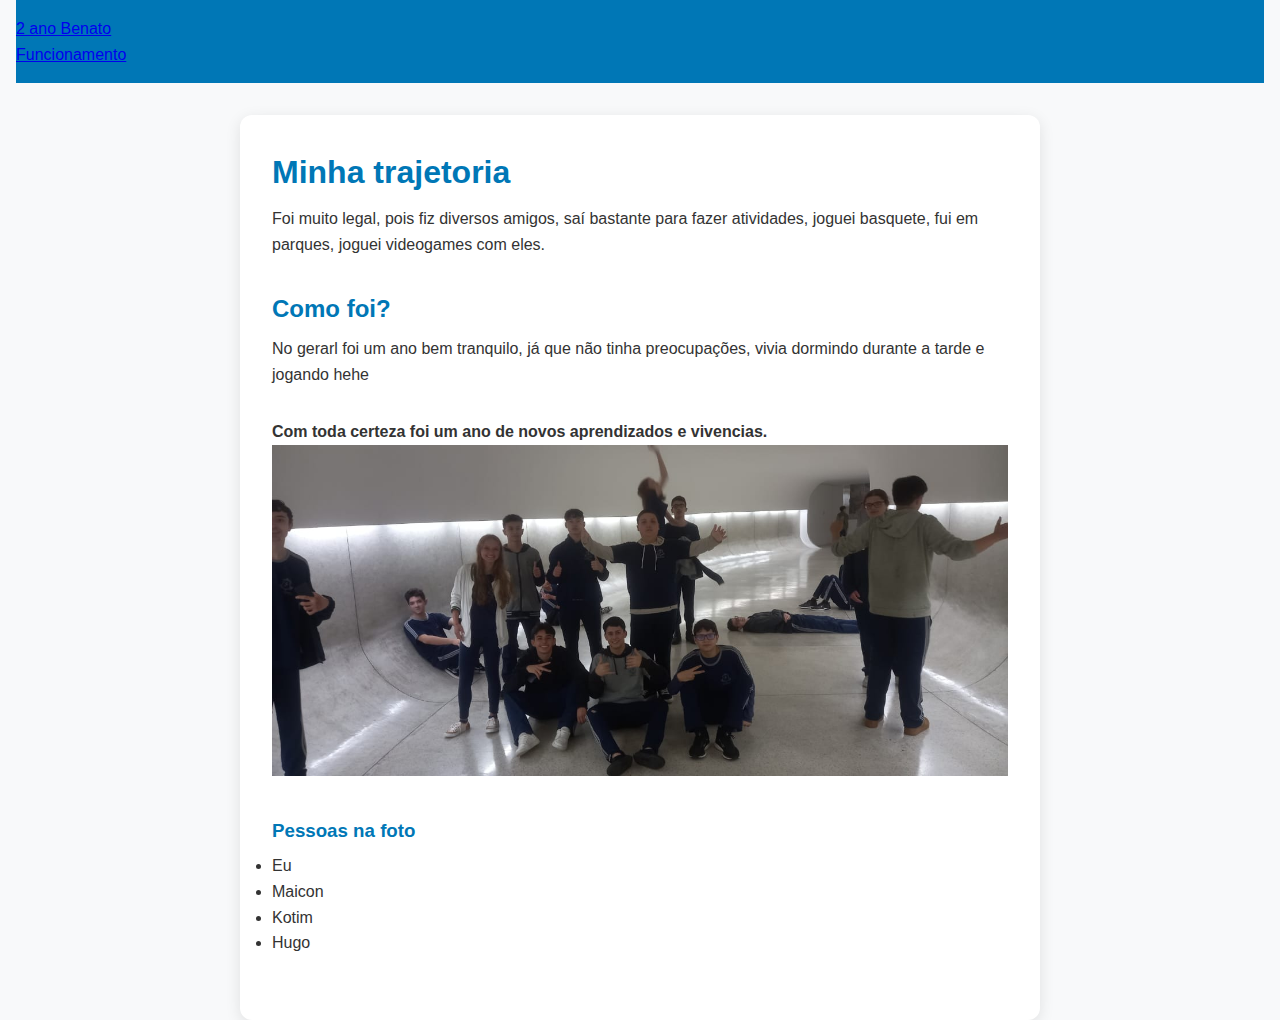
<file: index.html>
<!DOCTYPE html>
<html lang="pt-BR">
<head>
    <meta charset="UTF-8">
    <meta name="viewport" content="width=device-width, initial-scale=1.0">
    <title>Trajetoria no salete:</title>
    <link rel="stylesheet" href="style.css">
</head>
<body>
    <header>
        <nav>
            <ul style="list-style: none; padding: 0;">
                <li><a href="2ano.html">2 ano Benato </a></li>
                <li><a href="Funcionamento.html">Funcionamento</a></li>
            </ul>
        </nav>
    </header>

    <main>
        <h1>Minha trajetoria</h1>

        <section>
            <p>
                Foi muito legal, pois fiz diversos amigos, saí bastante para fazer atividades, joguei basquete, fui em parques, joguei videogames com eles.
            </p>
        </section>

        <section>
            <h2>Como foi?</h2>
            <p>
                No gerarl foi um ano bem tranquilo, já que não tinha preocupações, vivia dormindo durante a tarde e jogando hehe
            </p>
        </section>

        <section>
            <p><strong> Com toda certeza foi um ano de novos aprendizados e vivencias.</strong></p>
            <img src="1762355193499.jpg" alt="Foto com o pessoal no Museu" style="max-width: 100%; height: auto;">
        </section>

        <section>
            <h3>Pessoas na foto</h3>
            <ul>
                <li>Eu</li>
                <li>Maicon</li>
                <li>Kotim</li>
                <li>Hugo</li>
            </ul>
        </section>
    </main>
</body>
</html>
</file>
<file: style.css>
/* ======= Reset e fontes ======= */
* {
    margin: 0;
    padding: 0;
    box-sizing: border-box;
}

body {
    font-family: "Poppins", Arial, sans-serif;
    background-color: #f8f9fa;
    color: #333;
    line-height: 1.6;
    padding: 0 1rem;
}

/* ======= Cabeçalho ======= */
header {
    background-color: #0077b6;
    padding: 1rem 0;
    margin-bottom: 2rem;
}

.navbar ul {
    display: flex;
    justify-content: center;
    list-style: none;
    gap: 2rem;
}

.navbar a {
    color: #fff;
    text-decoration: none;
    font-weight: bold;
    transition: color 0.3s;
}

.navbar a:hover {
    color: #ffd60a;
}

/* ======= Conteúdo principal ======= */
main {
    max-width: 800px;
    margin: 0 auto;
    background: #ffffff;
    padding: 2rem;
    border-radius: 12px;
    box-shadow: 0 4px 15px rgba(0, 0, 0, 0.1);
}

h1, h2, h3 {
    color: #0077b6;
    margin-bottom: 0.5rem;
}

section {
    margin-bottom: 2rem;
}

/* ======= Imagem ======= */
.foto-section {
    text-align: center;
}

.foto {
    margin-top: 1rem;
    max-width: 100%;
    height: auto;
    border-radius: 10px;
    border: 3px solid #0077b6;
}

/* ======= Lista de pessoas ======= */
.pessoas {
    list-style: disc;
    padding-left: 2rem;
}

.pessoas li {
    margin-bottom: 0.3rem;
}

/* ======= Rodapé ======= */
footer {
    text-align: center;
    margin-top: 3rem;
    padding: 1rem;
    background-color: #0077b6;
    color: white;
    border-radius: 8px 8px 0 0;
}
</file>
